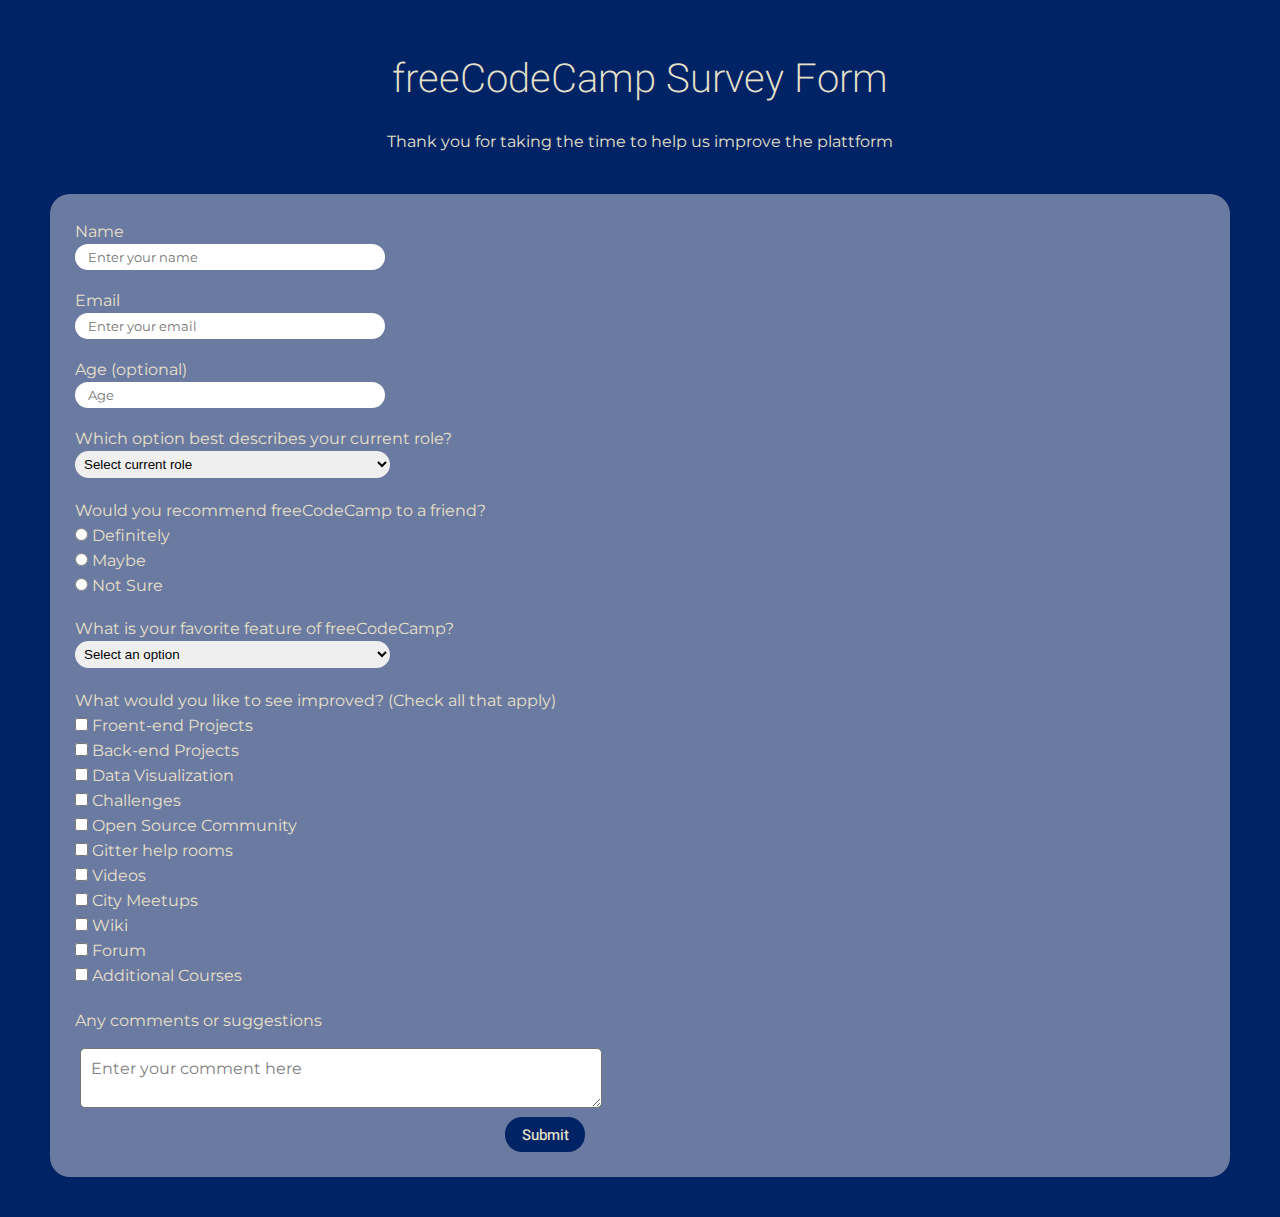
<file: Responsive Web Design Projects/Survey Form/index.html>
<!DOCTYPE html>
<html lang="en">
<head>
    <meta charset="UTF-8">
    <meta http-equiv="X-UA-Compatible" content="IE=edge">
    <meta name="viewport" content="width=device-width, initial-scale=1.0">
    <title>Survey Form</title>
    <link rel="stylesheet" type="text/css" href="style.css">
    <link rel="preconnect" href="https://fonts.googleapis.com">
    <link rel="preconnect" href="https://fonts.gstatic.com" crossorigin>
    <link href="https://fonts.googleapis.com/css2?family=Heebo&family=Montserrat&display=swap" rel="stylesheet">
</head>
<body>
    <h1 id="title">freeCodeCamp Survey Form</h1>
    <p id="description">Thank you for taking the time to help us improve the plattform</p>
    <form id="survey-form" action="" method="POST">
        <label id="name-label" for="name">Name</label><br>
        <input id="name" type="text" name="name" placeholder="Enter your name" required><br><br>
        <label id="email-label" for="email">Email</label><br>
        <input id="email" type="email" name="email" placeholder="Enter your email" required><br><br>
        <label id="number-label" for="number">Age (optional)</label><br>
        <input id="number" type="number" name="age" min="18" max="150" placeholder="Age"><br><br>
        <label for="role">Which option best describes your current role?</label><br>
        <select id="dropdown" name="role" required>
          <option value="" disabled selected>Select current role</option>
          <option value="student">Student</option>
          <option value="full-time-job">Full Time Job</option>
          <option value="full-time-learner">Full Time Learner</option>
          <option value="not-say">Prefer not to say</option>
          <option value="other">Other</option>
        </select>
        <br>
        <p>Would you recommend freeCodeCamp to a friend?  </p>
        <input type="radio" id="def" name="answer" value="def">
        <label for="def">Definitely</label>
        <br>
        <input type="radio" id="Maybe" name="answer" value="maybe">
        <label for="maybe">Maybe</label>
        <br>
        <input type="radio" id="notsure" name="answer" value="notsure">
        <label for="notsure">Not Sure</label>
        <br>
        <br>
        <label for="favorite-feature">What is your favorite feature of freeCodeCamp?</label><br>
        <select id="favorite-feature" name="favorite-feature" required>
          <option value="" disabled selected>Select an option</option>
          <option value="challenge">Challenges</option>
          <option value="projects">Projects</option>
          <option value="community"> Community</option>
          <option value="open-source">Open Source</option>
        </select>
        <br>
        <p>What would you like to see improved? (Check all that apply)</p>
        <input id="front-end" name="skills" type="checkbox" value="front-end">
        <label for="front-end">Froent-end Projects</label>
        <br>
        <input id="back-end" name="skills" type="checkbox" value="back-end">
        <label for="back-end">Back-end Projects</label>
        <br>
        <input id="data" name="skills" type="checkbox" value="data">
        <label for="data">Data Visualization</label>
        <br>
        <input id="challenges" name="skills" type="checkbox" value="challenges">
        <label for="challenges">Challenges</label>
        <br>
        <input id="open-source" name="skills" type="checkbox" value="open-source">
        <label for="open-source">Open Source Community</label>
        <br>
        <input id="help-rooms" name="skills" type="checkbox" value="help-rooms">
        <label for="help-rooms">Gitter help rooms</label>
        <br>
        <input id="videos" name="skills" type="checkbox" value="videos">
        <label for="videos">Videos</label>
        <br>
        <input id="city-meetups" name="skills" type="checkbox" value="city-meetups">
        <label for="city-meetups">City Meetups</label>
        <br>
        <input id="wiki" name="skills" type="checkbox" value="wiki">
        <label for="wiki">Wiki</label>
        <br>
        <input id="forum" name="skills" type="checkbox" value="forum">
        <label for="forum">Forum</label>
        <br>
        <input id="additional-courses" name="skills" type="checkbox" value="additional-courses">
        <label for="additional-courses">Additional Courses</label>
        <p>Any comments or suggestions</p>
        <textarea name="comment">Enter your comment here</textarea>
        <br>
        <button id= "submit" type="submit">Submit</button>
        <form>
</body>
</html>
</file>
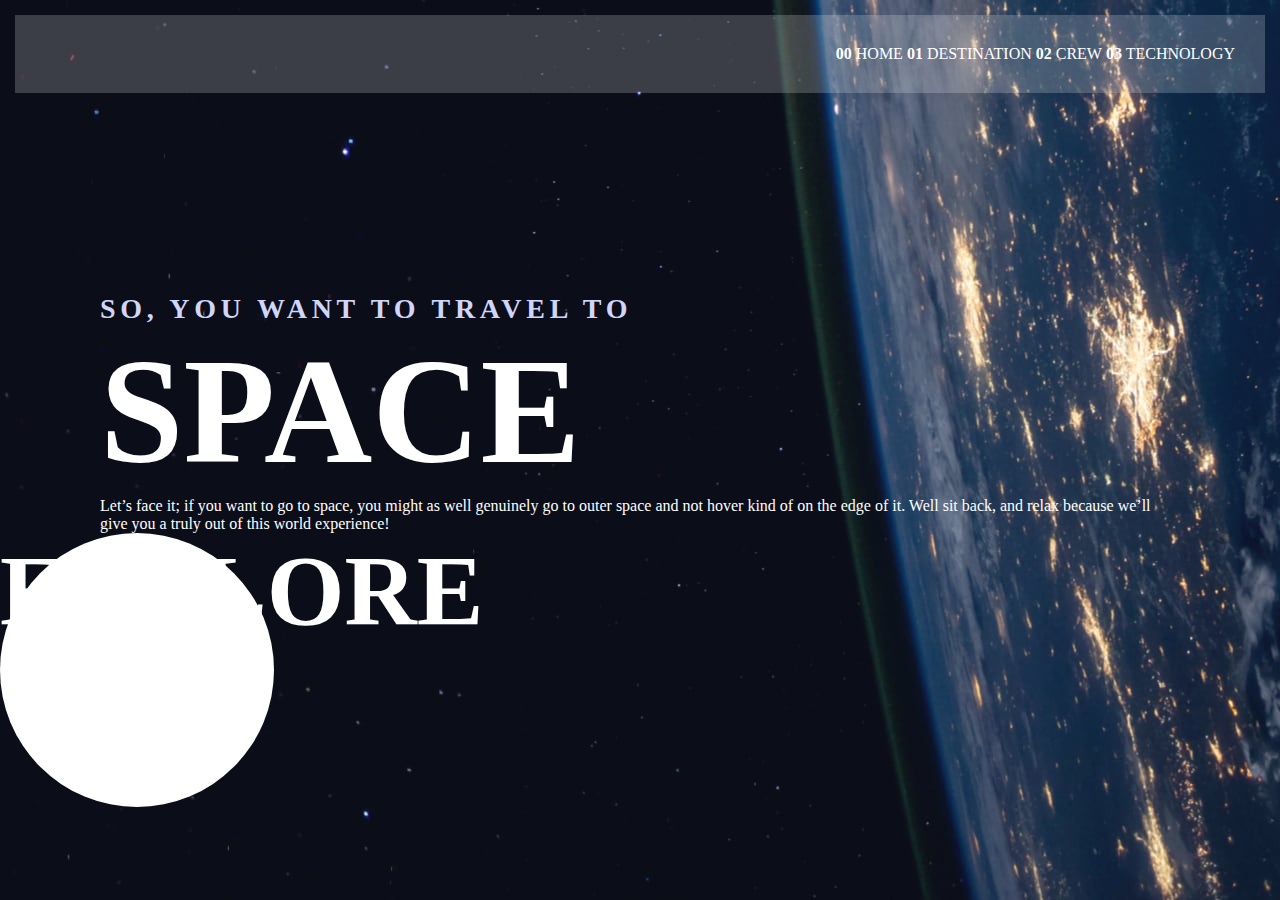
<file: Responsive Web Design Projects/Space tourism multi-page website challenge hub-frontendmentor/space-tourism-website-main/starter01/index.html>
<!DOCTYPE html>
<html lang="en">
<head>
  <meta charset="UTF-8">
  <meta name="viewport" content="width=device-width, initial-scale=1.0">
  <link rel="stylesheet" href="./style.css">
  <link rel="icon" type="image/png" sizes="32x32" href="./assets/favicon-32x32.png">
  
  <title>Frontend Mentor | Space tourism website</title>
</head>
<header>
  <nav>
    <ul>
      <li><strong>00</strong> Home</li>
      <li><strong>01</strong> Destination</li>
      <li><strong>02</strong> Crew</li>
      <li><strong>03</strong> Technology</li>
    </ul>
  </nav>
</header>
<body>
  <section id="home">
    <h5>So, you want to travel to</h5>
    <h1>Space</h1>
    <p>Let’s face it; if you want to go to space, you might as well genuinely go to 
  outer space and not hover kind of on the edge of it. Well sit back, and relax 
  because we’ll give you a truly out of this world experience!</p>
      <div class="circle">
        <h2>Explore</h2>
      </div>
  </section>
  <section id="destination">
    <h2></h2>
  </section>
  <section id="crew"></section>
  <section id="technology">

  </section>
  
</body>
</html>
</file>
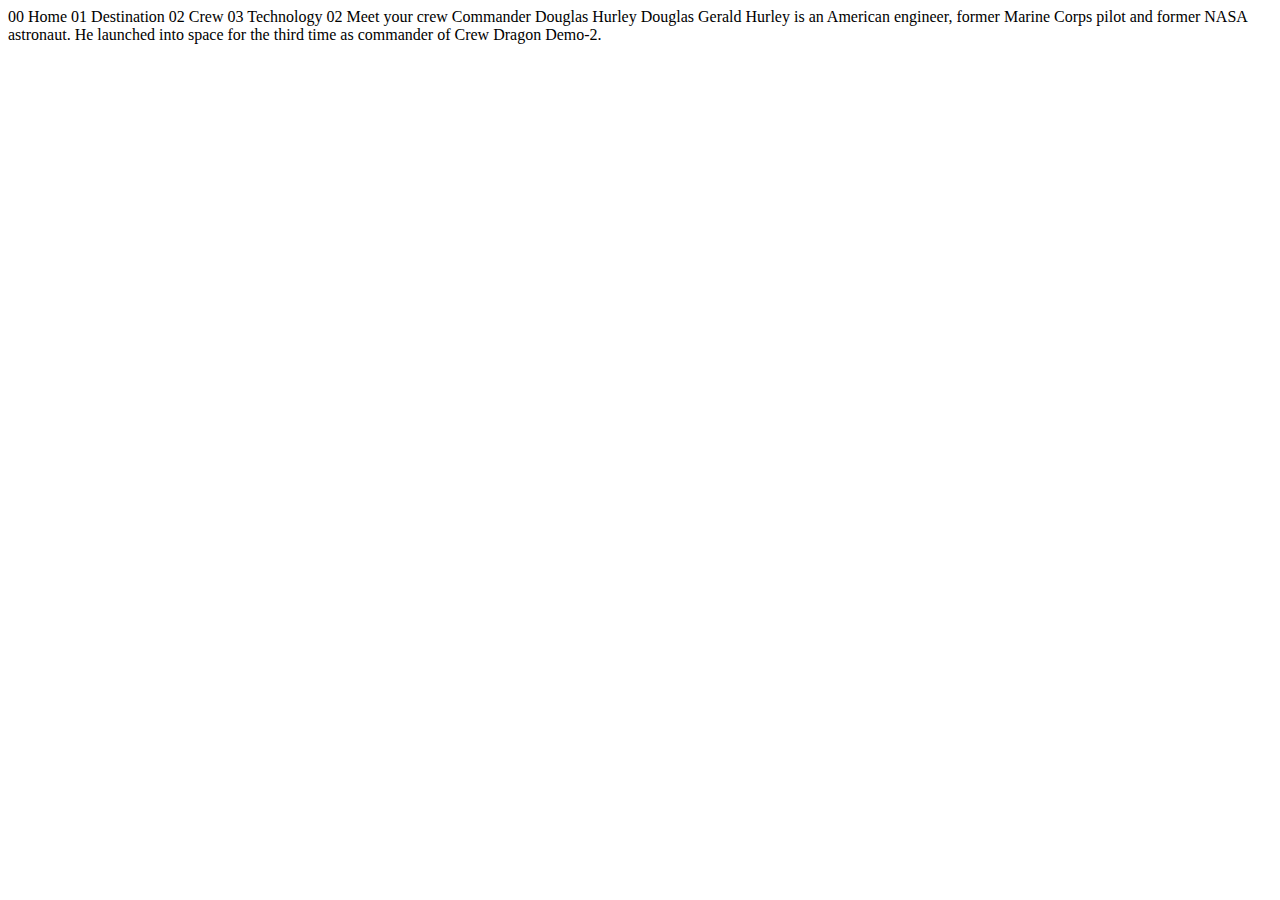
<file: Responsive Web Design Projects/Space tourism multi-page website challenge hub-frontendmentor/space-tourism-website-main/starter01/crew-commander.html>
<!DOCTYPE html>
<html lang="en">
<head>
  <meta charset="UTF-8">
  <meta name="viewport" content="width=device-width, initial-scale=1.0">

  <link rel="icon" type="image/png" sizes="32x32" href="./assets/favicon-32x32.png">
  
  <title>Frontend Mentor | Space tourism website</title>
</head>
<body>

  00 Home
  01 Destination
  02 Crew
  03 Technology

  02 Meet your crew

  Commander
  Douglas Hurley

  Douglas Gerald Hurley is an American engineer, former Marine Corps pilot 
  and former NASA astronaut. He launched into space for the third time as 
  commander of Crew Dragon Demo-2.
</body>
</html>
</file>
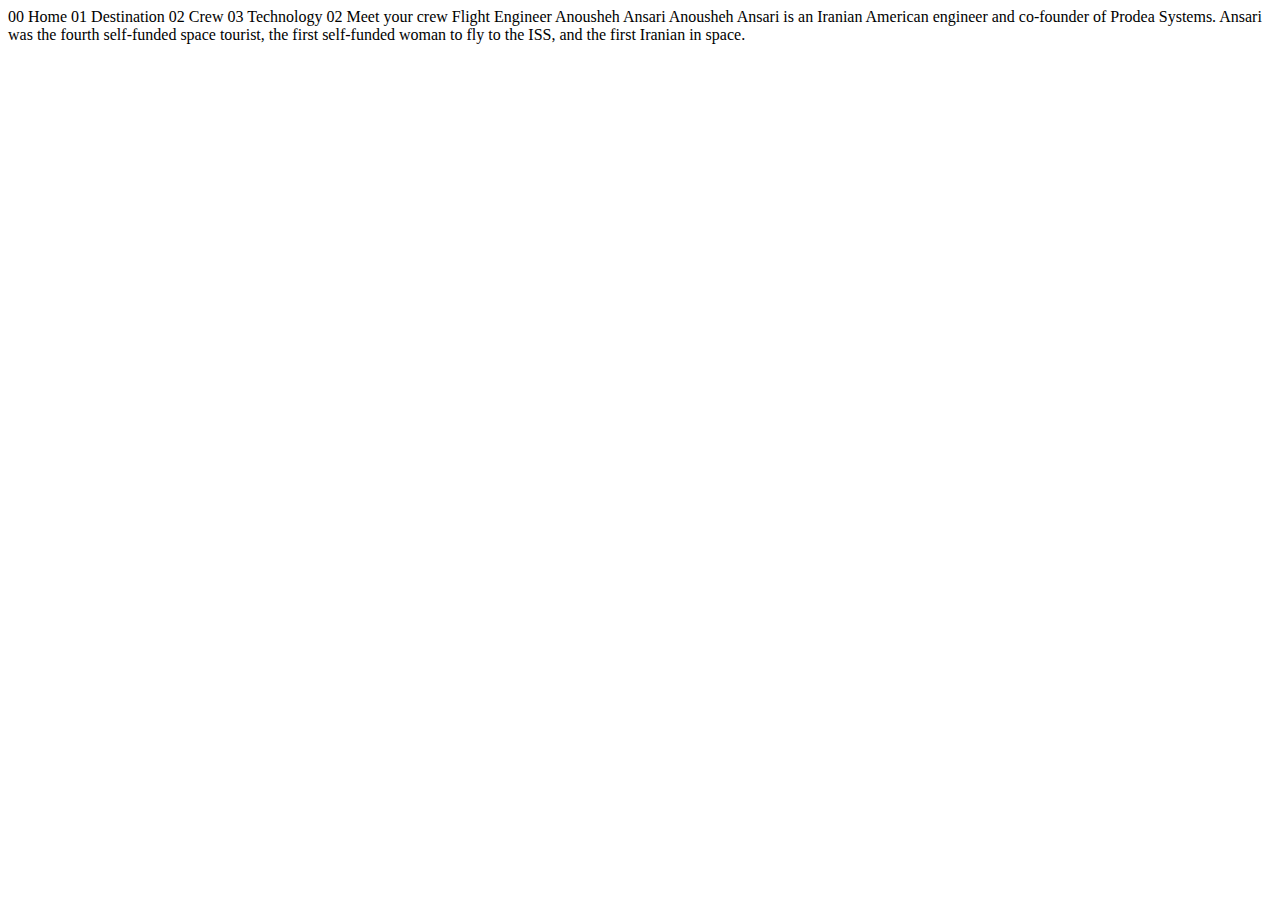
<file: Responsive Web Design Projects/Space tourism multi-page website challenge hub-frontendmentor/space-tourism-website-main/starter01/crew-engineer.html>
<!DOCTYPE html>
<html lang="en">
<head>
  <meta charset="UTF-8">
  <meta name="viewport" content="width=device-width, initial-scale=1.0">

  <link rel="icon" type="image/png" sizes="32x32" href="./assets/favicon-32x32.png">
  
  <title>Frontend Mentor | Space tourism website</title>
</head>
<body>

  00 Home
  01 Destination
  02 Crew
  03 Technology

  02 Meet your crew

  Flight Engineer
  Anousheh Ansari

  Anousheh Ansari is an Iranian American engineer and co-founder of Prodea Systems. 
  Ansari was the fourth self-funded space tourist, the first self-funded woman to 
  fly to the ISS, and the first Iranian in space. 
</body>
</html>
</file>
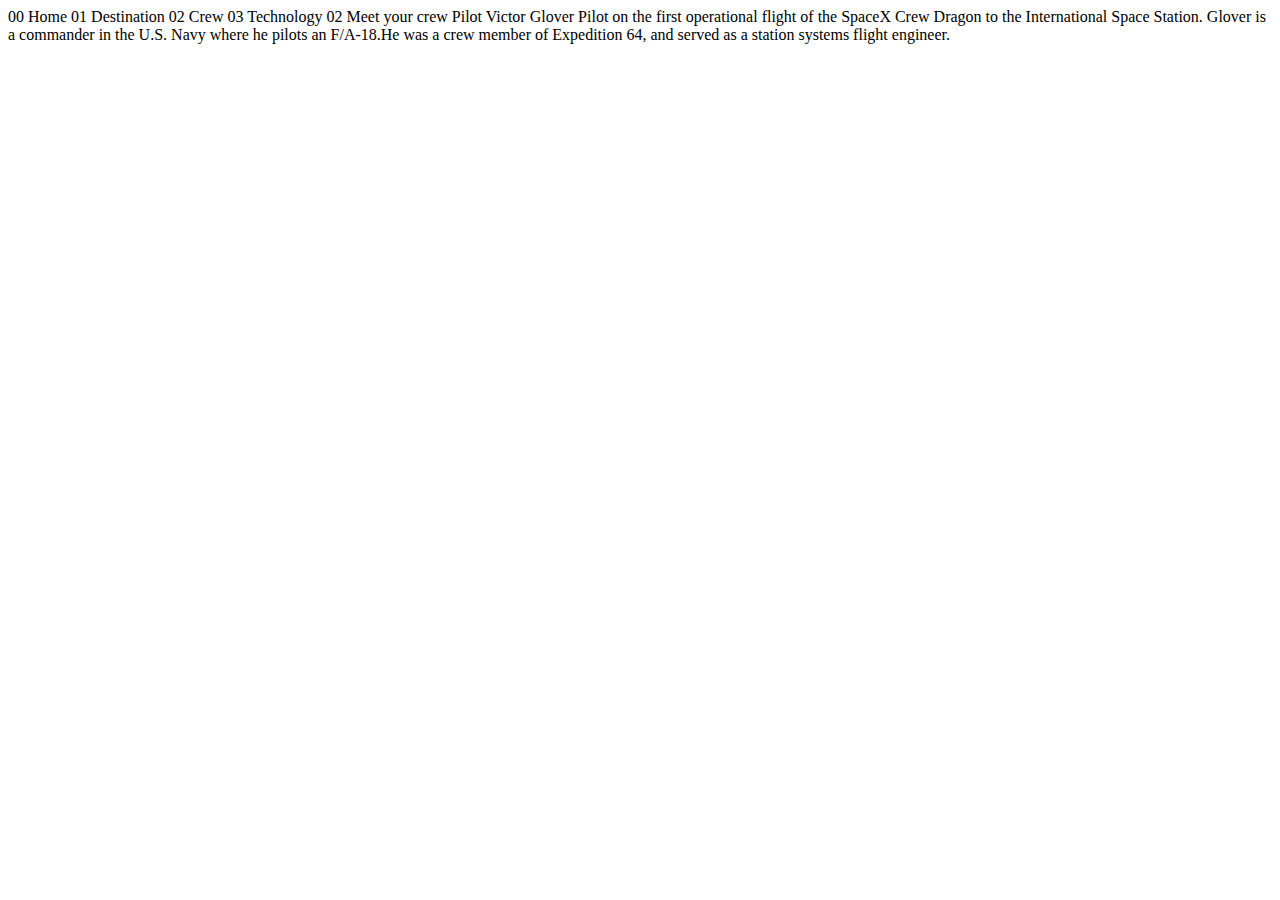
<file: Responsive Web Design Projects/Space tourism multi-page website challenge hub-frontendmentor/space-tourism-website-main/starter01/crew-pilot.html>
<!DOCTYPE html>
<html lang="en">
<head>
  <meta charset="UTF-8">
  <meta name="viewport" content="width=device-width, initial-scale=1.0">

  <link rel="icon" type="image/png" sizes="32x32" href="./assets/favicon-32x32.png">
  
  <title>Frontend Mentor | Space tourism website</title>
</head>
<body>

  00 Home
  01 Destination
  02 Crew
  03 Technology

  02 Meet your crew

  Pilot
  Victor Glover

  Pilot on the first operational flight of the SpaceX Crew Dragon to the 
  International Space Station. Glover is a commander in the U.S. Navy where 
  he pilots an F/A-18.He was a crew member of Expedition 64, and served as a 
  station systems flight engineer. 
</body>
</html>
</file>
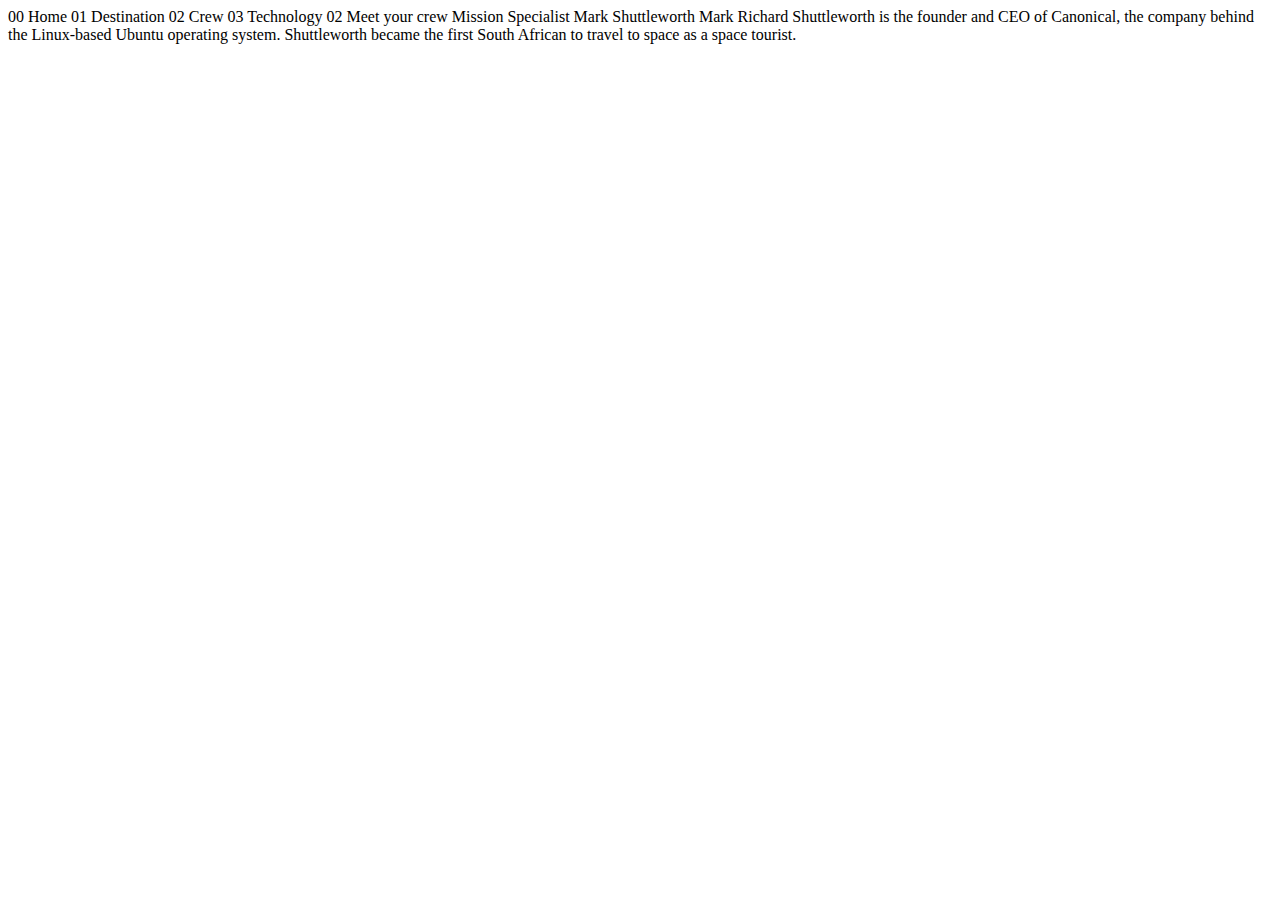
<file: Responsive Web Design Projects/Space tourism multi-page website challenge hub-frontendmentor/space-tourism-website-main/starter01/crew-sp30.html>
<!DOCTYPE html>
<html lang="en">
<head>
  <meta charset="UTF-8">
  <meta name="viewport" content="width=device-width, initial-scale=1.0">

  <link rel="icon" type="image/png" sizes="32x32" href="./assets/favicon-32x32.png">
  
  <title>Frontend Mentor | Space tourism website</title>
</head>
<body>

  00 Home
  01 Destination
  02 Crew
  03 Technology

  02 Meet your crew

  Mission Specialist
  Mark Shuttleworth

  Mark Richard Shuttleworth is the founder and CEO of Canonical, the company behind 
  the Linux-based Ubuntu operating system. Shuttleworth became the first South 
  African to travel to space as a space tourist.
</body>
</html>
</file>
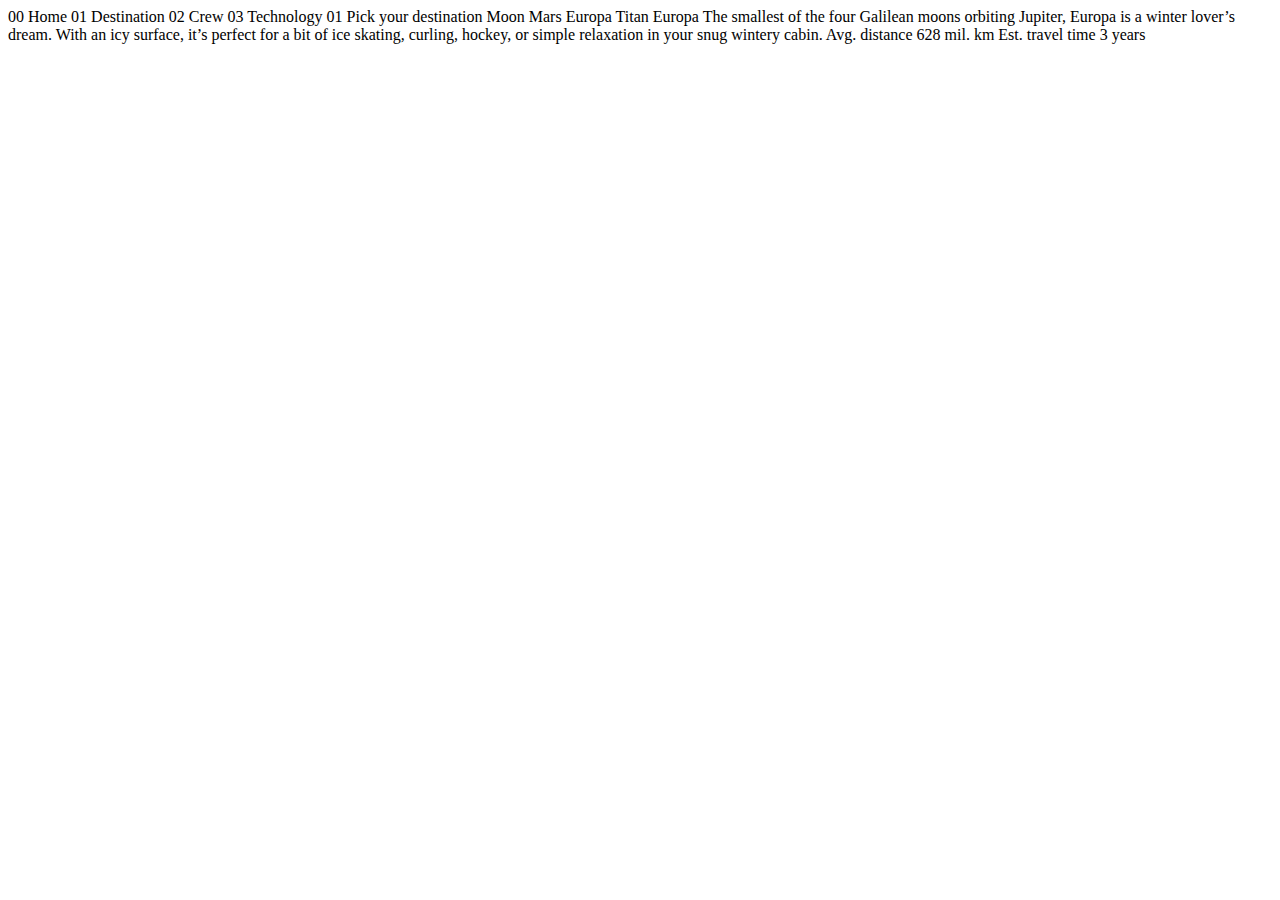
<file: Responsive Web Design Projects/Space tourism multi-page website challenge hub-frontendmentor/space-tourism-website-main/starter01/destina31.html>
<!DOCTYPE html>
<html lang="en">
<head>
  <meta charset="UTF-8">
  <meta name="viewport" content="width=device-width, initial-scale=1.0">

  <link rel="icon" type="image/png" sizes="32x32" href="./assets/favicon-32x32.png">
  
  <title>Frontend Mentor | Space tourism website</title>
</head>
<body>

  00 Home
  01 Destination
  02 Crew
  03 Technology

  01 Pick your destination

  Moon
  Mars
  Europa
  Titan

  Europa

  The smallest of the four Galilean moons orbiting Jupiter, Europa is a 
  winter lover’s dream. With an icy surface, it’s perfect for a bit of 
  ice skating, curling, hockey, or simple relaxation in your snug 
  wintery cabin.

  Avg. distance
  628 mil. km

  Est. travel time
  3 years
</body>
</html>
</file>
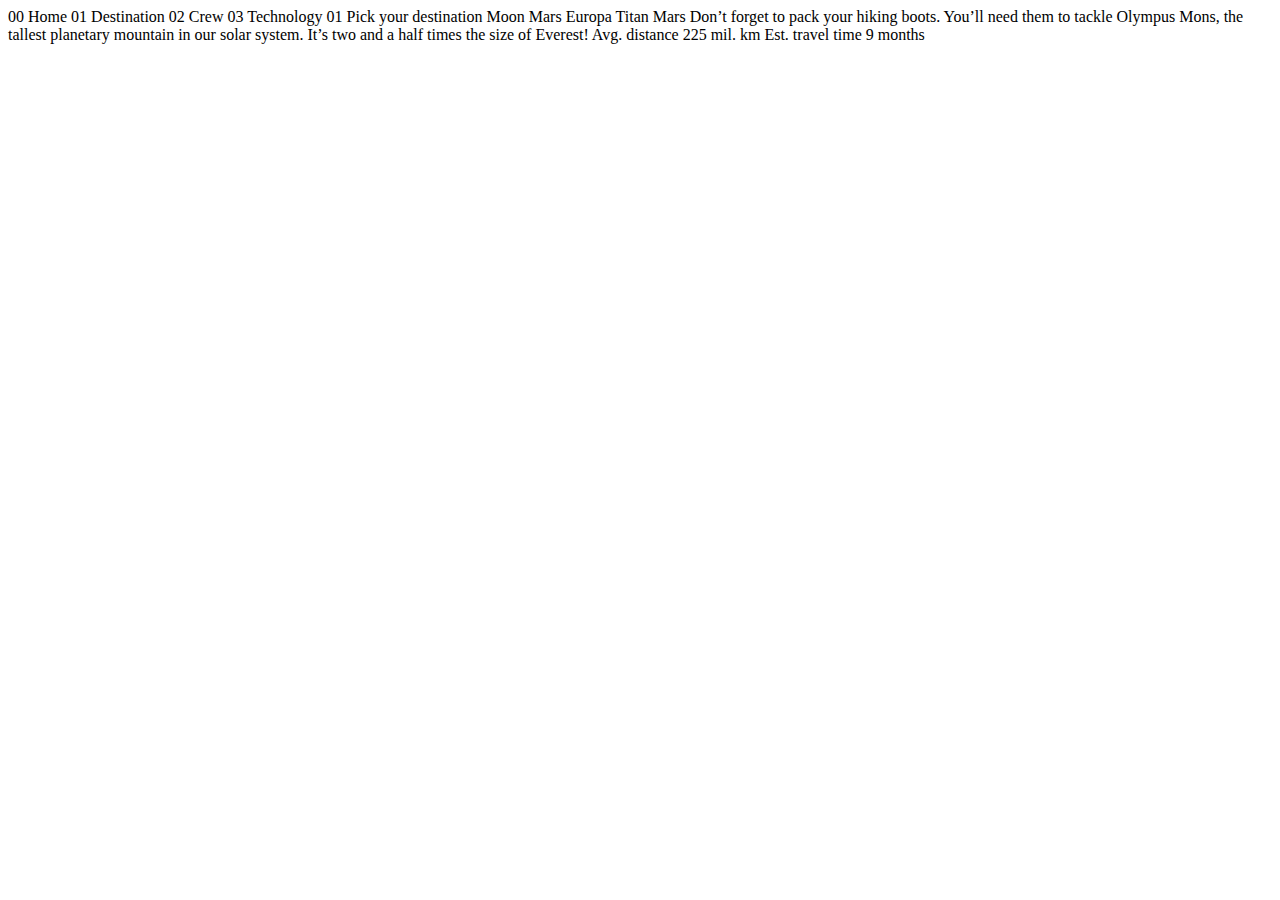
<file: Responsive Web Design Projects/Space tourism multi-page website challenge hub-frontendmentor/space-tourism-website-main/starter01/destina32.html>
<!DOCTYPE html>
<html lang="en">
<head>
  <meta charset="UTF-8">
  <meta name="viewport" content="width=device-width, initial-scale=1.0">

  <link rel="icon" type="image/png" sizes="32x32" href="./assets/favicon-32x32.png">
  
  <title>Frontend Mentor | Space tourism website</title>
</head>
<body>

  00 Home
  01 Destination
  02 Crew
  03 Technology

  01 Pick your destination

  Moon
  Mars
  Europa
  Titan

  Mars

  Don’t forget to pack your hiking boots. You’ll need them to tackle Olympus Mons, 
  the tallest planetary mountain in our solar system. It’s two and a half times 
  the size of Everest!

  Avg. distance
  225 mil. km

  Est. travel time
  9 months
</body>
</html>
</file>
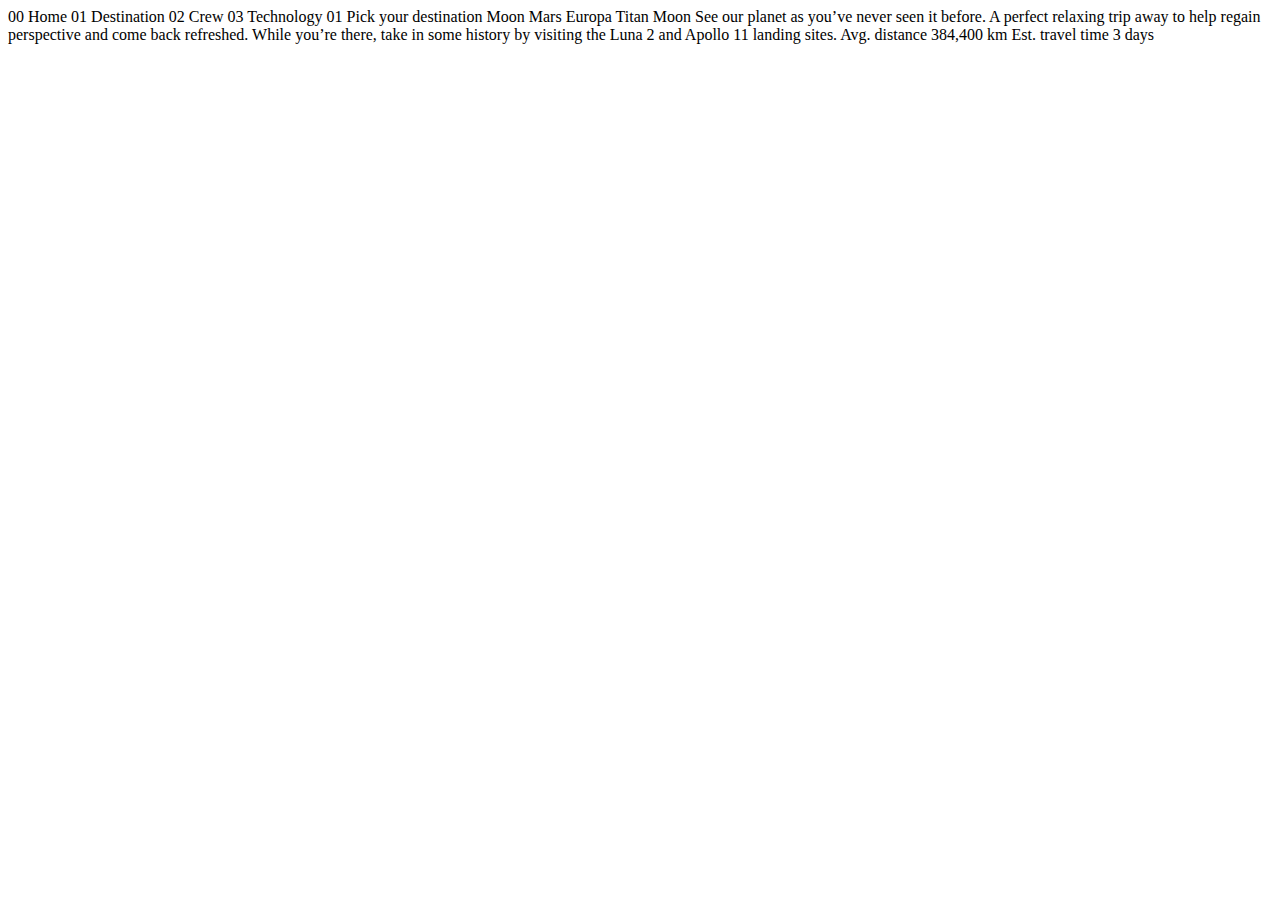
<file: Responsive Web Design Projects/Space tourism multi-page website challenge hub-frontendmentor/space-tourism-website-main/starter01/destina33.html>
<!DOCTYPE html>
<html lang="en">
<head>
  <meta charset="UTF-8">
  <meta name="viewport" content="width=device-width, initial-scale=1.0">

  <link rel="icon" type="image/png" sizes="32x32" href="./assets/favicon-32x32.png">
  
  <title>Frontend Mentor | Space tourism website</title>
</head>
<body>

  00 Home
  01 Destination
  02 Crew
  03 Technology

  01 Pick your destination

  Moon
  Mars
  Europa
  Titan

  Moon

  See our planet as you’ve never seen it before. A perfect relaxing trip away to help 
  regain perspective and come back refreshed. While you’re there, take in some history 
  by visiting the Luna 2 and Apollo 11 landing sites.

  Avg. distance
  384,400 km

  Est. travel time
  3 days
</body>
</html>
</file>
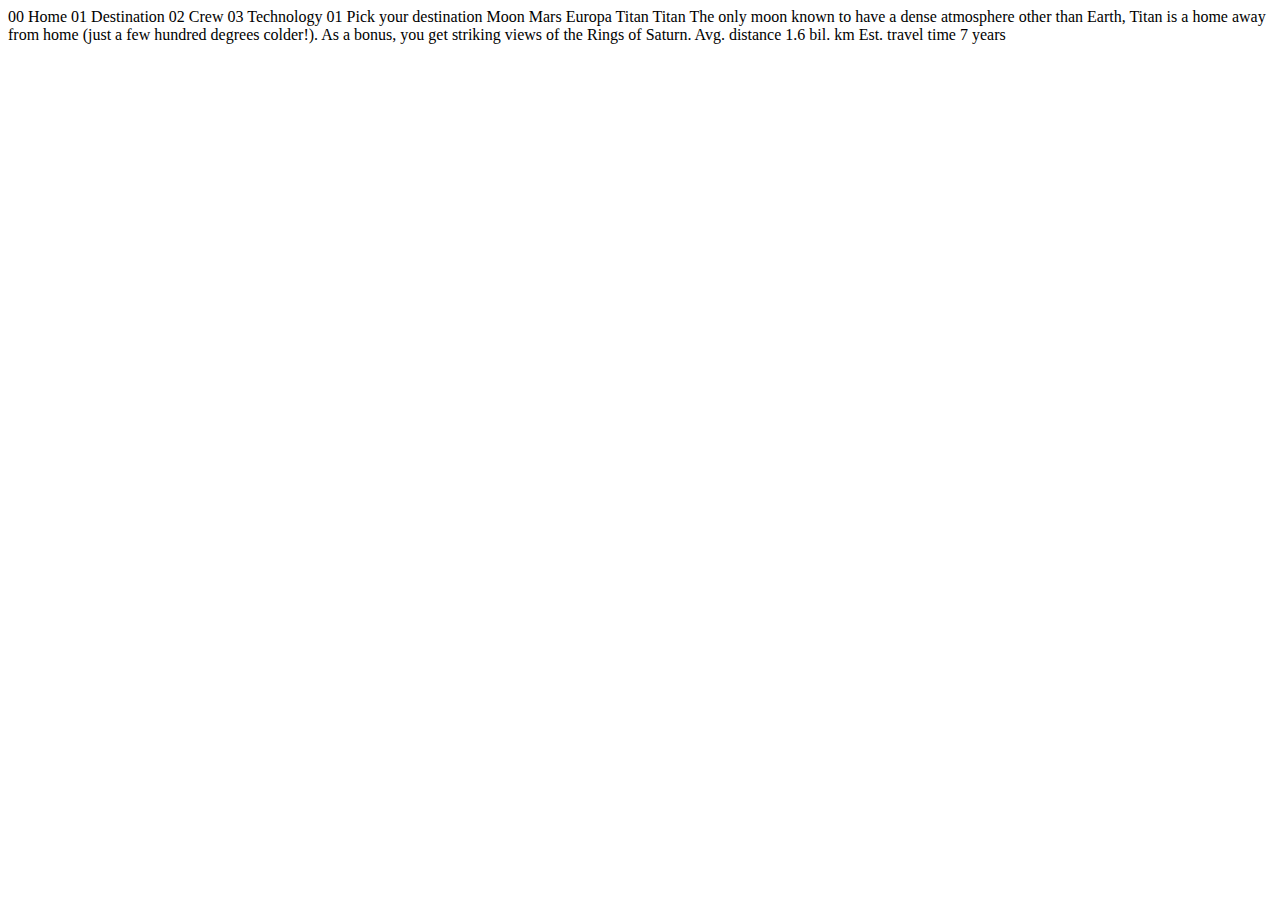
<file: Responsive Web Design Projects/Space tourism multi-page website challenge hub-frontendmentor/space-tourism-website-main/starter01/destina34.html>
<!DOCTYPE html>
<html lang="en">
<head>
  <meta charset="UTF-8">
  <meta name="viewport" content="width=device-width, initial-scale=1.0">

  <link rel="icon" type="image/png" sizes="32x32" href="./assets/favicon-32x32.png">
  
  <title>Frontend Mentor | Space tourism website</title>
</head>
<body>

  00 Home
  01 Destination
  02 Crew
  03 Technology

  01 Pick your destination

  Moon
  Mars
  Europa
  Titan

  Titan

  The only moon known to have a dense atmosphere other than Earth, Titan 
  is a home away from home (just a few hundred degrees colder!). As a 
  bonus, you get striking views of the Rings of Saturn.

  Avg. distance
  1.6 bil. km

  Est. travel time
  7 years
</body>
</html>
</file>
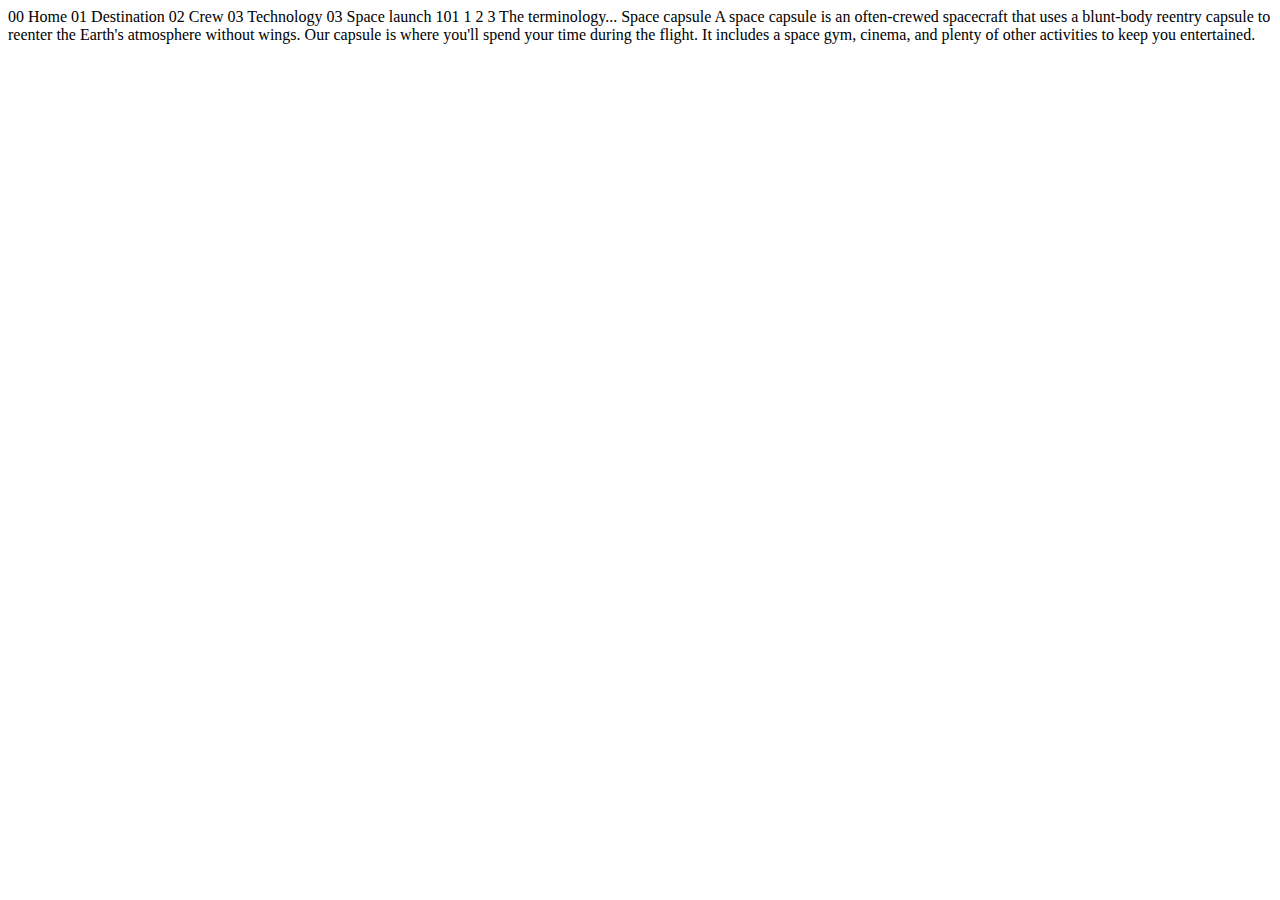
<file: Responsive Web Design Projects/Space tourism multi-page website challenge hub-frontendmentor/space-tourism-website-main/starter01/technol35.html>
<!DOCTYPE html>
<html lang="en">
<head>
  <meta charset="UTF-8">
  <meta name="viewport" content="width=device-width, initial-scale=1.0">

  <link rel="icon" type="image/png" sizes="32x32" href="./assets/favicon-32x32.png">
  
  <title>Frontend Mentor | Space tourism website</title>
</head>
<body>

  00 Home
  01 Destination
  02 Crew
  03 Technology

  03 Space launch 101

  1
  2
  3

  The terminology...
  Space capsule

  A space capsule is an often-crewed spacecraft that uses a blunt-body reentry 
  capsule to reenter the Earth's atmosphere without wings. Our capsule is where 
  you'll spend your time during the flight. It includes a space gym, cinema, 
  and plenty of other activities to keep you entertained.
</body>
</html>
</file>
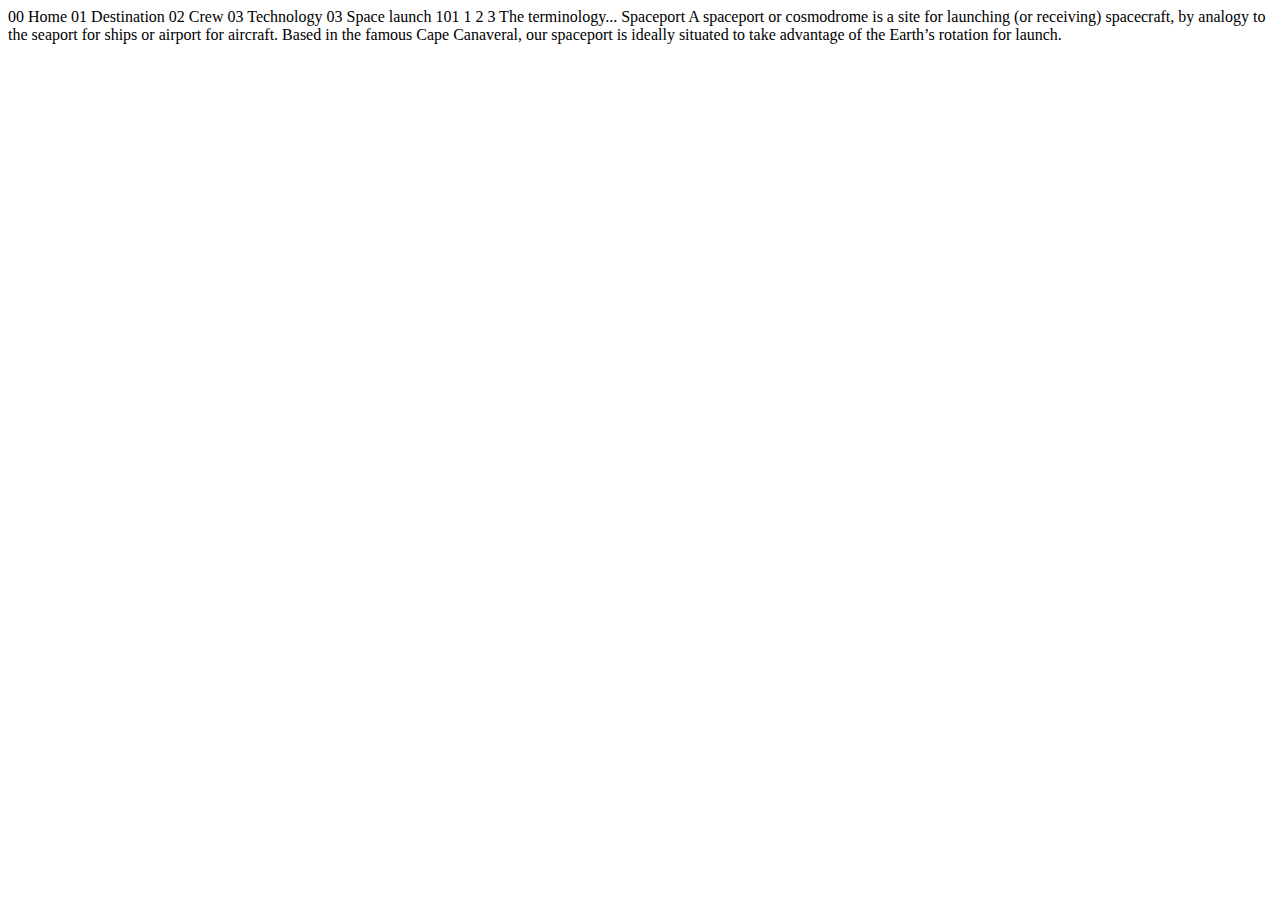
<file: Responsive Web Design Projects/Space tourism multi-page website challenge hub-frontendmentor/space-tourism-website-main/starter01/technol36.html>
<!DOCTYPE html>
<html lang="en">
<head>
  <meta charset="UTF-8">
  <meta name="viewport" content="width=device-width, initial-scale=1.0">

  <link rel="icon" type="image/png" sizes="32x32" href="./assets/favicon-32x32.png">
  
  <title>Frontend Mentor | Space tourism website</title>
</head>
<body>

  00 Home
  01 Destination
  02 Crew
  03 Technology

  03 Space launch 101

  1
  2
  3

  The terminology...
  Spaceport

  A spaceport or cosmodrome is a site for launching (or receiving) spacecraft, 
  by analogy to the seaport for ships or airport for aircraft. Based in the 
  famous Cape Canaveral, our spaceport is ideally situated to take advantage 
  of the Earth’s rotation for launch.
</body>
</html>
</file>
<file: Responsive Web Design Projects/Survey Form/style.css>
* {
  margin: 0;
  padding: 0;
}

:root {
    --background-color: rgb(0, 35, 102);
    --form-color: #6B7AA1;
    --button-color: rgb(0, 35, 102);
    --field-color:#FFDAB9;
    --font-color:#E7E0C9;
    --font-title:'Heebo', sans-serif;
    --font-text:'Montserrat', sans-serif;
}

body{
    background-color: var(--background-color);
}

h1 {
    margin-top:25px;
    padding-top: 25px;
    text-align: center;
    color: var(--font-color);
    font-family: var(--font-title);
    font-weight: 200;
    font-size: 40px;
}

p, label {
    padding-top: 5px;
    margin-top: 15px;
    text-align: left;
    color: var(--font-color);
    font-family: var(--font-text);
    line-height: 25px;
}

#description {
  text-align: center;
}

form {
    margin: 40px 50px;
    padding: 25px;
    border-radius: 20px;
    background-color: var(--form-color);
}

input[type='text'], input[type='number'], input[type='email']{
    padding: 5px;
    width:300px;
    border-radius: 25px;
    border-style: none;
}

input, ::placeholder {
    padding-left: 8px;
    font-family: var(--font-text);
}

select {
    padding: 5px;
    width:315px;
    border-radius: 25px;
    border-style: none;
}

select option {
    font-family: var(--font-text) ;
}

input[type='checkbox'] {
    align-items:left ;

}

textarea {
    position: relative;
    left:5px;
    max-width: 93%;
    height: auto;
    width: 500px;
    border-radius: 5px;
    font-size: medium;
    font-family: var(--font-text) ;
    color: gray;
    padding: 10px;
    margin-top: 15px;
}

button {
    margin-top: 5px;
    position: relative;
    left: 430px;
    height: 35px;
    width: 80px;
    font-size: 15px;
    font-weight: 500;
    font-family: var(--font-title);
    color: var(--font-color);
    background-color: var(--button-color);
    border-radius: 17px;
    border-style: none;
}
</file>
<file: Responsive Web Design Projects/Space tourism multi-page website challenge hub-frontendmentor/space-tourism-website-main/starter01/style.css>
:root {
    --main-background: #0B0D17;
    --main-background-rgb: rgb(11,13,23);
    --main-background-hsl: hsl(230,35%,7%);
    --title-color: #D0D6F9;
    --title-color-rgb: rgb(208,214,249);
    --title-color-hsl: hsl(231,77%,90%);
    --text-color: #FFF;
    --text-color-rgb: rgb(255,255,255);
    --text-color-hsl: hsl(0,0%,100%);
    --color-blanco:#E7E0C9;
    --font-title:'Poppins', sans-serif;
    --font-text2: 'Roboto Slab', serif;
    --font-text:'Montserrat', sans-serif;
    --font-logo:'Festive', cursive;
}
*{
    margin: 0 auto;
}
nav{
    margin: 15px 15px;
    padding: 30px 30px;
    text-align: right;
    background-color: rgba(255,255,255,0.2);
    color: var(--text-color);
    text-transform: uppercase;
}
nav li{
    display: inline-block;
}
body{
    
    background-image: url("./assets/home/backgro17.jpg");
}
h1{
    margin-left: 100px;
    font-size: 150px ;
    text-transform: uppercase;
    color: var(--text-color);
}
h2{
    margin-right: 100px;
    font-size: 100px ;
    text-transform: uppercase;
    color: var(--text-color);
}
h3{
    font-size: 56px;
    color: var(--text-color);
    text-transform: uppercase;
}
h4{
    font-size: 32px;
    color: var(--text-color);
    text-transform: uppercase;
}
h5{
    margin-top: 200px;
    margin-left:100px ;
    font-size: 28px;
    letter-spacing: 4.75px ;
    text-transform: uppercase;
    color: var(--title-color);
}
p{
    margin-left: 100px;
    margin-right: 100px;
    color: var(--text-color);
}
.circle{
    height: 274px;
    width: 274px;
    display: inline-block;
    background-color: #FFF;
    border-radius: 50%;
    text-align: center;
}
.circle::after{
    height: 274px;
    width: 274px;
    display: inline-block;
    background-color: #FFF;
    border-radius: 50%;
    text-align: center;
}
</file>
